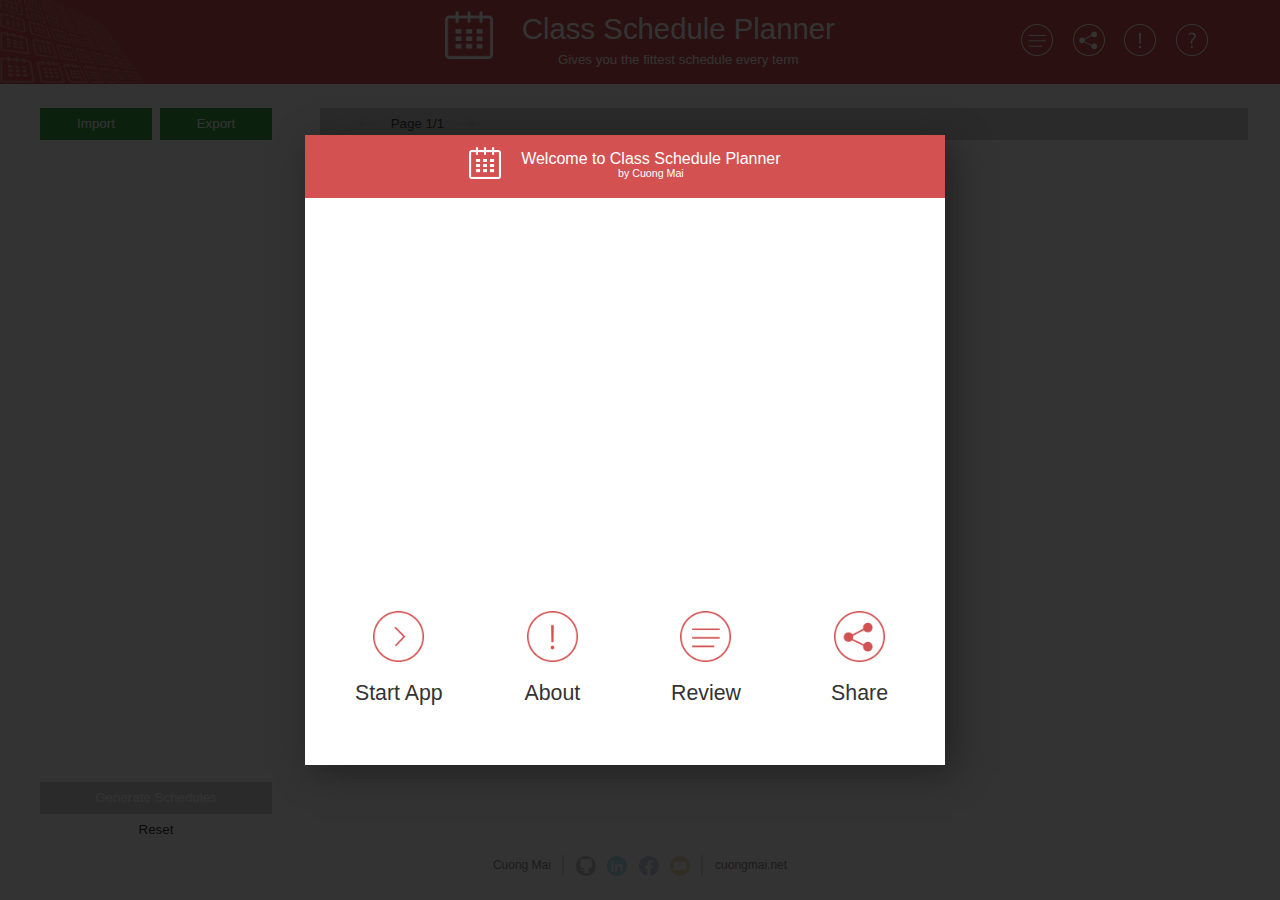
<file: index.html>
<!doctype html>
<html>
    <head>
        <title>Class Schedule Planner - Cuong (James) Mai</title>
        <meta charset="utf-8">
        <meta property="og:url"           content="http://project.cuongmai.net/schedule" />
        <meta property="og:type"          content="website" />
        <meta property="og:title"         content="Class Schedule Planner" />
        <meta property="og:description"   content="Gives you the fittest schedule every term" />
        <meta property="og:image"         content="http://project.cuongmai.net/schedule/images/app_thumbnail.jpg" />
        
        <link rel="stylesheet" href="css/bootstrap.min.css">
        <link rel="stylesheet" href="css/main.css">
        
        <!-- Google Analytics -->
        <script>
            (function(i,s,o,g,r,a,m){i['GoogleAnalyticsObject']=r;i[r]=i[r]||function(){
                (i[r].q=i[r].q||[]).push(arguments)},i[r].l=1*new Date();a=s.createElement(o),
                m=s.getElementsByTagName(o)[0];a.async=1;a.src=g;m.parentNode.insertBefore(a,m)
                                    })(window,document,'script','https://www.google-analytics.com/analytics.js','ga');
            ga('create', 'UA-103778492-1', 'auto');
            ga('send', 'pageview');
        </script> <!-- End of Google Analytics -->
    </head>
    
    <body>
        <!-- Facebook SDK -->
        <div id="fb-root"></div>
        <script>(function(d, s, id) {
                var js, fjs = d.getElementsByTagName(s)[0];
                if (d.getElementById(id)) return;
                js = d.createElement(s); js.id = id;
                js.src = "//connect.facebook.net/en_GB/sdk.js#xfbml=1&version=v2.10";
                fjs.parentNode.insertBefore(js, fjs);
            }(document, 'script', 'facebook-jssdk'));
        </script> <!-- End of Facebook SDK -->        
        
        <!-- Container -->
        <div class="container-fluid">
            <!-- Overlay -->
            <div class="overlay">
            </div> <!-- End of Overlay -->
            
            <!-- Row Import Dialog -->
            <div class="row row-import-dialog">
                <div class="col-sm-12 col-import-dialog">
                    <!-- Import Dialog Header -->
                    <div class="row row-import-header">
                        <div class="col-sm-12">
                            <label class="import-header-title">Select courses you want to enroll</label>
                        </div>
                    </div> <!-- End of Import Dialog Header -->
                    
                       <!-- Import Dialog Info -->   
                    <div class="row row-import-content row-import-info">
                        <div class="col-sm-12">
                            <img class="icon-import-notice" src="images/icon_notice.png">
                            <label class="label-import-notice">
                                Data for this app is imported manually, based on information on the institutions'
                                enrollment system.
                            </label>
                            <p class="label-import-notice">
                                For official data, please visit to your institution's website.
                            </p>
                            <p class="label-import-notice">
                                The numbers beside a teacher' names are "Rating Score" / "Number of Ratings" from ratemyprofessors.com, used as reference only.
                            </p>
                        </div>
                    </div> <!-- End of Import Dialog Info -->
                    
                    <!-- Import Dialog Content -->   
                    <div class="row row-import-content">
                        <div class="col-sm-6">
                            <div class="row">
                                <div class="col-sm-3">
                                    <label class="">Institution:</label>
                                </div>
                                <div class="col-sm-9">
                                    <select class="select-import select-institution">
                                    </select>
                                </div>
                            </div>
                            <div class="row">
                                <div class="col-sm-3">
                                    <label class="">Program:</label>
                                </div>
                                <div class="col-sm-9">
                                    <select class="select-import select-program">
                                    </select>
                                </div>
                            </div>
                        </div>
                        <div class="col-sm-6">
                            <div class="row">
                                <div class="col-sm-3">
                                    <label class="">Term:</label>
                                </div>
                                <div class="col-sm-9">
                                    <select class="select-import select-term">
                                    </select>
                                </div>
                            </div>
                            <div class="row">
                                <div class="col-sm-3">
                                    <label class="">Sort by:</label>
                                </div>
                                <div class="col-sm-9">
                                    <select class="select-import">
                                        <option>Level</option>
                                    </select>
                                </div>
                            </div>
                        </div>
                    </div> <!-- End of Import Dialog Content -->
                    
                    <!-- Import Dialog Course Container Header -->
                    <div class="row row-import-content row-import-info">
                        <div class="col-sm-12">
                            <label class="label-import-updated">Courses:</label>
                        </div>
                    </div> <!-- End of Import Dialog Course Container Header -->
                    
                    <!-- Import Dialog Course Container -->
                    <div class="row row-import-content row-import-course-container">
                        <div class="col-sm-12">
                            <table class="table-import">
                                <thead>
                                </thead> 
                                <tbody>
                                </tbody>
                            </table>
                        </div>
                    </div> <!-- Endof Import Dialog Course Container -->
                    
                    <!-- Import Dialog Buttons -->
                    <div class="row row-button-import-dialog">
                        <div class="col-sm-3">
                        </div>   
                        <div class="col-sm-3">
                            <button id="button-import-ok" class="button-import">Import</button>
                        </div>    
                        <div class="col-sm-3">
                            <button id="button-import-cancel" class="button-import">Cancel</button>
                        </div>    
                        <div class="col-sm-3">
                        </div>   
                    </div>   
                </div> <!-- End of Import Dialog Buttons -->
            </div> <!-- End of Row Import Dialog -->             
            
            <!-- Row Welcome Dialog -->
            <div class="row row-welcome-dialog">
                <div class="col-sm-12 col-welcome-dialog">
                    <div class="row row-welcome-header">
                        <div class="col-sm-12 height-100-percent">
                            <img class="welcome-header-logo" src="images/logo.png" alt="logo">
                            <div class="welcome-header-text-container">
                                <p class="welcome-header-title">Welcome to Class Schedule Planner</p>
                                <p class="welcome-header-author">by Cuong Mai</p>
                            </div>
                        </div>
                    </div>    
                    <div class="row row-welcome-content">
                        <div class="col-sm-12 height-100-percent">
                            <div class="row row-welcome-video">
                                <div class="welcome-video-container">
                                    <iframe class="welcome-video" 
                                            src="https://www.youtube.com/embed/fGyS2H6uLJk?enablejsapi=1"
                                            frameborder="0" allowfullscreen align="center">
                                    </iframe>
                                </div>
                            </div>
                            <div class="row row-welcome-other">
                                <div class="col-sm-3 height-100-percent">
                                    <img class="button-start welcome-other-icon" src="images/icon_start_red.png">
                                    <p>Start App</p>
                                </div>
                                <div class="col-sm-3 height-100-percent">
                                    <a target="_blank" href="http://www.cuongmai.net/?p=58">
                                        <img class="welcome-other-icon" src="images/icon_info_red.png">
                                    </a>
                                    <p>About</p>
                                </div>
                                <div class="col-sm-3 height-100-percent">
                                    <a target="_blank" href="http://www.cuongmai.net/?p=58#comment">
                                        <img class="welcome-other-icon button-comment" src="images/icon_comment_red.png">
                                    </a>
                                    <p>Review</p>
                                </div>
                                <div class="col-sm-3 height-100-percent">
                                    <a target="_blank" href="https://www.facebook.com/sharer/sharer.php?u=http%3A%2F%2Fproject.cuongmai.net%2Fschedule&amp;src=sdkpreparse">
                                        <img class="welcome-other-icon" src="images/icon_share_red.png">
                                    </a>
                                    <p>Share</p>
                                </div>
                            </div>
                        </div>
                    </div>
                </div>
            </div> <!-- End of Row Welcome Dialog -->
            
            <!-- Row Header -->
            <div class="row row-header">
                <div class="col-sm-12">
                    <img class="header-logo" src="images/logo.png" alt="logo">
                    <div class="header-text">
                        <p class="header-title">Class Schedule Planner</p>
                        <p class="header-slogan">Gives you the fittest schedule every term</p>
                    </div>
                    <div class="header-icon-container">
                        <a id="tooltip-comment" target="_blank" href="http://www.cuongmai.net/?p=58#comment" 
                            data-toggle="tooltip" data-placement="bottom" title="Please write a review to support the development of this app. Thank you!">
                            <img class="button-comment" src="images/icon_comment.png">
                        </a>
                        <a target="_blank" href="https://www.facebook.com/sharer/sharer.php?u=http%3A%2F%2Fproject.cuongmai.net%2Fschedule&amp;src=sdkpreparse">
                            <img src="images/icon_share.png">
                        </a>
                        <a href="http://www.cuongmai.net/?p=58" target="_blank"><img src="images/icon_info.png"></a>
                        <a href="http://www.cuongmai.net/?p=58" target="_blank"><img src="images/icon_help.png"></a>
                        

                    </div>
                    <img class="header-background" src="images/header_background.png" alt="logo">
                </div>
            </div> <!-- End of Row Header -->
            
            <!-- Row Content -->
            <div class="row row-content">
                <div class="col-sm-3">
                    <!-- Row Left Panel -->
                    <div id="left-panel" class="row row-left-panel">
                        <div class="col-sm-12">
                            <!-- Row Button Import, Export -->
                            <div class="row row-button-left-panel">
                                <div class="col-sm-6 col-of-left-panel">
                                    <button id="button-import" class="button-import">Import</button>
                                </div>    
                                <div class="col-sm-6 col-of-left-panel">
                                    <button id="button-export" class="button-import">Export</button>
                                </div>    
                            </div> <!-- End of Row Button Import, Export -->
                            <!-- Row Course Container -->
                            <div id="course-container" class="row row-course-container">
                                <div class="col-sm-12">
                                    <!-- Content to be generated by scripts -->
                                </div>        
                            </div> <!-- End of Row Course Container -->
                            <!-- Row Button Generate -->
                            <div class="row row-button-left-panel">
                                <div class="col-sm-12 col-of-left-panel">
                                    <button id="button-generate" class="button-generate" disabled>Generate Schedules</button>
                                </div>
                            </div> <!-- End of Row Button Generate -->
                            <!-- Row Button Reset -->
                            <div class="row row-button-left-panel">
                                <div class="col-sm-12 col-of-left-panel">
                                    <button id="button-reset" class="button-reset">Reset</button>
                                </div>
                            </div> <!-- End of Row Button Reset -->
                        </div>
                    </div> <!-- End of Row Left Panel --> 
                </div>
                
                <div class="col-sm-9">
                    <!-- Row Right Panel -->
                    <div id="right-panel" class="row row-right-panel">
                        <div class="col-sm-12 height-100-percent">
                            <!-- Row Header of Right Panel-->
                            <div class="row header-banner-right-panel">
                                <div class="col-sm-12">
                                    <img class="button-navigation-schedule button-navigation-schedule-back" src="images/button_schedule_back_disabled.png">
                                    <span class="label-schedule-page-number">Page 1/1</span>
                                    <img class="button-navigation-schedule button-navigation-schedule-forward" src="images/button_schedule_forward_disabled.png">
                                </div>
                            </div> <!-- End of Row Header of Right Panel -->
                        </div>   
                        <!-- Message -->
                        <div class="row row-message row-message-loading">
                            <div class="col-sm-12 height-100-percent">
                                <div class="message-wrapper">
                                    <div class="spinner spinner-1"></div>
                                    <p class="message-text"> 
                                        Generating schedules... <br> <br>
                                        A large number of classes <br>
                                        might take very long time. <br> <br>
                                        If asked by the browser, please click "Wait." <br> <br>
                                        Or, please consider <em>deselecting</em> the classes or days <br>
                                        you are sure you don't want to take!
                                    </p>
                                </div>
                            </div>
                        </div> 
                    </div> <!-- End of Row Right Panel -->
                </div>
            </div> <!-- End of Row Content -->
            
            <!-- Row Footer -->
            <div class="row row-footer">
                <div class="col-sm-12">
                    <div class="">
                        <a href="http://www.cuongmai.net" class="" target="_blank">
                            <span>Cuong Mai</span>
                        </a>
                        <img class="footer-icon footer-divisor" src="images/icon_footer_divisor.png">
                        <a href="https://github.com/cuong-mai" target="_blank">
                            <img class="footer-icon footer-icon-github" src="images/icon_github_hover.png">
                        </a>
                        <a href="" target="_blank">
                            <img class="footer-icon" src="images/icon_linkedin_hover.png">
                        </a>
                        <a href="" target="_blank">
                            <img class="footer-icon" src="images/icon_facebook_hover.png">
                        </a>
                        <a href="mailto:cuong@cuongmai.net" title="Send an email to cuong@cuongmai.net">
                            <img class="footer-icon footer-icon-email" src="images/icon_email_hover.png">
                        </a>
                        <img class="footer-icon footer-divisor" src="images/icon_footer_divisor.png">
                        <a href="http://www.cuongmai.net" class="" target="_blank">
                            <span>cuongmai.net</span>
                        </a>
                        
                        <!-- Counter -->
<!--
                        <div class="counter" align=center>
                            <label>Visited: </label>
                            <img 
                                 src='http://www.counter12.com/img-0Wzz9xCZWdZaCdbw-3.gif' 
                                border='0' alt='web counter free'>
                            <script type='text/javascript' src='http://www.counter12.com/ad.js?id=0Wzz9xCZWdZaCdbw'></script>
                        </div>
-->
                    </div>
                </div>
            </div> <!-- End of Row Footer -->
        </div> <!-- End of Container -->   
        
        <script src="js/jquery-3.2.1.min.js"></script>
        <script src="js/bootstrap.min.js"></script>
        <script src="js/data.js"></script>
        <script src="js/settings.js"></script>
        <script src="js/WelcomeDialog.js"></script>
        <script src="js/Message.js"></script>
        <script src="js/Overlay.js"></script>
        <script src="js/Class.js"></script>
        <script src="js/Section.js"></script>
        <script src="js/left_panel.js"></script>
        <script src="js/Schedule.js"></script>
        <script src="js/Course.js"></script>
        <script src="js/ImportDialog.js"></script>
        <script src="js/CourseContainer.js"></script>
        <script src="js/SchedulePage.js"></script>
        <script src="js/RightPanel.js"></script>
        <script src="js/events.js"></script>
        <script src="js/main.js"></script>
    </body>
</html>
</file>
<file: css/main.css>
/* Main style sheet */

/*Page*/
body {
    overflow: hidden;
    font-family: "Segoe UI", sans-serif;
    font-size: 10pt;
}

label {
    font-weight: normal;
}

button:hover {
    transition: all 0.5s;
}

a:hover {
    text-decoration: none;
}

.row-header {
    height: 84px;
    text-align: center;
    padding-top: 8px;
    background-color: #d35151;
}

.header-logo {
    top: 0;
    width: 48px;
}

.header-text {
    display: inline-table;
    text-align: center;
    margin-left: 2%;
}

.header-text p {
    margin-top: 0;
    margin-bottom: 0;
    color: white;
}

.header-title {
    font-size: 22pt;
    font-weight: lighter;
    color: white;
}

.header-icon-container {
    position: absolute;
    top: 16px;;
    right: 5%;
}

.header-icon-container img {
    margin-right: 8px;
    margin-left: 8px;
    width: 32px;
    height: 32px;
}

.header-background {
    position: absolute;
    top: -32px;
    left: 0px;
    
}

.row-footer {
    position: absolute;
    bottom: 0px;
    width: 100%;
    height: 5vh;
    text-align: center;
    margin-top: 8px;
    background-color: white;
}

.row-footer a, .row-footer span {
    color: #888888;
    font-size: 9pt;
}

.row-footer span, .row-footer img {
    margin-left: 4px;
    margin-right: 4px;
}

.row-footer a:hover {
    color: #333333;
}

.footer-icon {
    height: 20px;
    filter: opacity(30%);
}

.footer-icon:hover {
    filter: opacity(100%)
}

.counter {
    position: absolute;
    right: 32px;
    bottom: 0px;
}

.counter img {
    height: 16px;
}

.footer-divisor {
    width: 2px;
}

.row-content {
    margin-top: 24px;
}

.overlay {
/*    display: none;*/
    z-index: 999;
    position: absolute;
    top: 0;
    left: 0;
    height: 100%;
    width: 100%;
    background-color: rgba(0, 0, 0, 0.8);
}

/* */
.row-welcome-dialog {
/*    display: none;*/
    z-index: 9998;
    position: absolute;
    top: 15%;
    left: 25%;
    height: 70%;
    width: 50%;
    background-color: white;
    box-shadow: 8px 8px 32px #222222;
}

.col-welcome-dialog {
    height: 100%;
}

.row-welcome-header {
    height: 10%;
    padding-top: 1%;
    text-align: center;
    background-color: #d35151;;
    color: white;
}

.welcome-header-logo {
    padding-top: 6px;
    width: 32px;
}

.welcome-header-text-container {
    display: inline-table;
    margin-left: 16px;
}

.welcome-header-text-container p {
    margin-top: -4px;
    margin-bottom: 0;
    color: white;
}

.welcome-header-title {
    font-size: 12pt;
}

.welcome-header-author {
    font-size: 8pt;
}

.row-welcome-content {
    height: 90%;
    text-align: center;
}

.row-welcome-content img {
    cursor: pointer;
    margin-top: 16px;
    margin-bottom: 16px;
}

.row-welcome-content p {
    font-weight: lighter;
    font-size: 16pt;
}

.row-welcome-video {
    position: absolute;
    top: 5%;
    left: 10%;
    height: 60%;
    width: 85%;
    text-align: center;
}

.welcome-video-container {
}

.welcome-video {
    height: 100%;
    width: 100%;
}

.row-welcome-video p {
    font-size: 22pt;
}

.row-welcome-other {
    position: absolute;
    bottom: 0%;
    left: 5%;
    height: 30%;
    width: 96%;
    background-color: white;
}

.welcome-other-icon {
    height: 30%;
}

.fb-share-button {
    margin-top: 3%;
}

/* */

.row-import-dialog {
    display: none;
    z-index: 9999;
    position: absolute;
    top: 10%;
    left: 20%;
    height: 80%;
    width: 62%;
    background-color: white;
    box-shadow: 8px 8px 32px #222222;
}

.col-import-dialog {
    height: 100%;
}

.row-import-header {
    margin-bottom: 16px;
    padding-top: 8px;
    height: 38px;
    text-align: center;
    background-color: #d35151;;
    color: white;
}

.import-header-title {
    font-size: 12pt;
}

.row-import-content {
    padding-left: 32px;
    padding-right: 32px;
}

.row-import-info {
    text-align: center;
    margin-top: 16px;
    margin-bottom: 16px;
    padding-top: 4px;
    padding-bottom: 4px;
    background-color: #f6f6f6;
}

.icon-import-notice {
    margin-top: -8px;
    height: 16px;
}

.label-import-notice {
    position: relative;
    margin: 0;
    font-size: 9pt;
    font-style: italic;
}

.row-import-dialog select {
    margin-left: 8px;
    margin-right: 32px;
    width: 100%;
    font-size: 10pt;
}

.row-import-course-container {
    overflow: auto;
    position: absolute;
    top: 220px;
    bottom: 96px;
    left: 16px;
    right: 48px;
    height: auto;
    margin-top: 16px;
    padding-right: 0px;
}

.table-import {
    width: 100%;
    border-collapse: separate;
    border-spacing: 0px;
}

.table-import-col-section {
    width: 20%;
}

.table-import-col-note {
    width: 30%;
}

.table-import td {
    border: none;
    padding-left: 8px;
    padding-right: 8px;
    padding-bottom: 1px;
    text-align: left;
}

.td-import-section {
    background-color: #f6f6f6;
}

.accordion-toggle {
    cursor: pointer;
    width: 16px;
    font-size: 8pt;
}

.td-import-section span {
    width: 100px;;
}

.row-button-import-dialog {
    position: absolute;
    width: 100%;
    bottom: 32px;
}

/*Left Panel*/
.row-left-panel {
    padding-left: 32px;
    padding-right: 32px;
}

.row-of-left-panel {
    margin-top: 0px;
    margin-bottom: 0px;
}

.row-button-left-panel {
    padding-right: 16px;
    text-align: center;
}

.row-label {
    height: 24px;
}

.row-break {
    margin-top: 16px;
    margin-bottom: 16px;
    height: 2px;
    background-color: #cccccc;
}

.row-add-course {
    margin-top: 16px;
    text-align: center;
}

.col-of-left-panel {
    padding-left: 8px;
    padding-right: 0px;
}

.button-import {
    width: 100%;
    height: 32px;
    border: 0;
    background: #3fa246;
    color: white;
    font-size: 10pt;
}

.button-import:hover {
    background: #1d8024;
}

.button-delete {
    position: absolute;
    right: 0px;
    top: 4px;
    width: 12px;
    height: 12px;
    background-image: url("/images/delete.png");
}

.button-delete:hover {
    background-image: url("/images/delete_hover.png");
    cursor: pointer;
}

.row-course-container {
    overflow-y: auto;
    height: calc(90vh - 200px);
    margin-top: 16px;
    margin-bottom: 16px;
    padding-right: 16px;
}

#left-panel label {
    margin-bottom: 0px;
    font-size: 8pt;
    font-weight: normal;
}

#left-panel .label-course {
    font-size: 9pt;
}

input, select {
    text-align: center;
    font-size: 8pt;
}

.input-large {
    width: 100%;
    height: 24px;
}

input[type="checkbox"] {
    position: relative;
    cursor: pointer;
}

input[type="color"] {
    -webkit-appearance: none;
    border: none;
}
input[type="color"]::-webkit-color-swatch-wrapper {
    padding: 0;
}
input[type="color"]::-webkit-color-swatch {
    border: none;
}

input[type="time"]::-webkit-outer-spin-button,
input[type="time"]::-webkit-inner-spin-button {
    -webkit-appearance: none;
    margin: 0;
}
input[type="time"] {
    -moz-appearance: textfield;
}

button:disabled {
    background-color: #d3d0d0;
}

#button-add-course {
    background-image: url("/images/add_course.png");
    width: 24px;
}

#button-add-course:hover {
    cursor: pointer;
}

.button-generate {
    width: 100%;
    height: 32px;
    border: 0;
    background: #d35151;
    color: white;
    font-size: 10pt;
}

.button-generate:hover:enabled {
    background: #b12929;
}
.button-reset {
    width: 40%;
    height: 32px;
    border: 0;
    background: #ffffff;
    color: #d3d0d0
    font-size: 10pt;
}

/*---------------------------------------------------*/
/*Right Panel*/

.height-100-percent {
    height: 100%;
}

.row-right-panel {
    padding-left: 0px;
    padding-right: 32px;
}

.header-banner-right-panel {
    height: 32px;
    padding-top: 6px;
    background-color: #d3d0d0;
}

.button-navigation-schedule {
    margin-left: 24px;
    margin-right: 12px;
    cursor: pointer;
    height: 16px;
}

.button-navigation-schedule-forward {
    margin-left: 12px;
    margin-right: 12px;
}

.label-schedule-page-number, .label-schedule-page-info {
    font-size: 10pt;
}

.col-sort-by {
    text-align: right
}

.select-sort-by {
    width: 256px;
    font-size: 9.5pt;
}

.row-schedule-container {
    overflow-y: auto;
    margin-top: 16px;
    padding-left: 16px;
    padding-right: 16px;
    height: calc(90vh - 150px);
}

.row-schedule {
    margin-left: 8px;
    margin-right: 8px;
    border: solid 1px #dddddd;
    box-shadow: 2px 2px 2px #dddddd;
}

.row-schedule-overview {
    padding: 8px;
    height: 98%;
}

.row-schedule-result {
    margin-bottom: 42px;
    padding: 8px;
    height: 320px;
}

.col-schedule-number {
    font-size: 12pt;    
}

.col-button-view {
    text-align: center;    
}

.col-button-view div {
    position: absolute;
    bottom: 0;
}

.button-view, .button-export {
    margin-top: 8px; 
    width: 80%;
    height: 32px;
    border: 0;
    background: #d3d0d0;
    color: white;
    font-size: 8pt;
}

.row-label-schedule-day, .col-label-schedule-time {
    position: absolute;
}

.label-schedule-day {
    position: absolute;
    text-align: center;
}

.label-schedule-day input[type="checkbox"] {
    margin-left: 8px;
}

.label-schedule-time {
    position: absolute;
    text-align: right;
}

.display-schedule {
    position: absolute;
}

.table-schedule {
    position: absolute;
    height: 100%;
    width: 100%;
}

td {
    border-collapse: collapse;
    border: solid 1px #eeeeee;
    text-align: center;
}

.class {
    overflow: hidden;
    position: absolute;
    padding-top: 0.05%;
    text-align: center;
    line-height: 1em;
    border: none;
    border-radius: 0px;
}

.section:hover * {
    cursor: pointer;
}

.section:hover .class {
    box-shadow: 0px 2px 8px #999999;
}

.label-class {
    height: 10%;
    font-weight: normal;
    font-size: 8pt;
    color: white;
}

.class-status {
    position: absolute;
    bottom: -4px;
    padding-right: 2px;
    right: 0px;
    width: 100%;
    text-align: right;
}

.label-class-status {
    font-size: 7pt;
    font-weight: normal;
    font-style: italic;
    color: white;
}

.sign-class-status {
    display: inline-block;
    margin-left: 2px;
    height: 6px;
    width: 6px;
    border-radius: 50%;
    background-color: lightgreen;
}

/* Message */
.row-message {
    z-index: 99;
    position: absolute;
    top: 48px;
    left: 0;
    height: calc(100% - 48px);
    width: 100%;
    background-color: white;
}

.row-message-loading {
    display: none;
}

.message-wrapper {
    position: absolute;
    top: 40%;
    left: 40%;
    height: 400px;
    width: 400px;
    text-align: center;
}

.message-wrapper img {
    height: 64px;
}

.message-wrapper p {
    margin-top: 16px;
    color: grey;
    font-size: 11pt;
}

.spinner {
    display: block;
    left: 35%;
    width: 30%;
    height: 30%;
    border-radius: 50%;
    position: relative;
}
.spinner:after, .spinner:before {
    display: block;
    content: "";
    width: 100%;
    height: 100%;
    border-radius: 50%;
}

.spinner-1:before, .spinner-1:after {
    position: absolute;
    background: #d35151;
    -webkit-animation: pulse 3s linear infinite;
    animation: pulse 3s linear infinite;
    opacity: 0;
}
.spinner-1:after {
    -webkit-animation: pulse 2s linear 2.3s infinite;
    animation: pulse 2s linear 2.3s infinite;
}

@-webkit-keyframes pulse {
    0% {
        -webkit-transform: scale(0);
        transform: scale(0);
        opacity: 1;
    }
    100% {
        -webkit-transform: scale(1.3);
        transform: scale(1.3);
        opacity: 0;
    }
}

@keyframes pulse {
    0% {
        -webkit-transform: scale(0);
        transform: scale(0);
        opacity: 1;
    }
    100% {
        -webkit-transform: scale(1.3);
        transform: scale(1.3);
        opacity: 0;
    }
}
</file>
